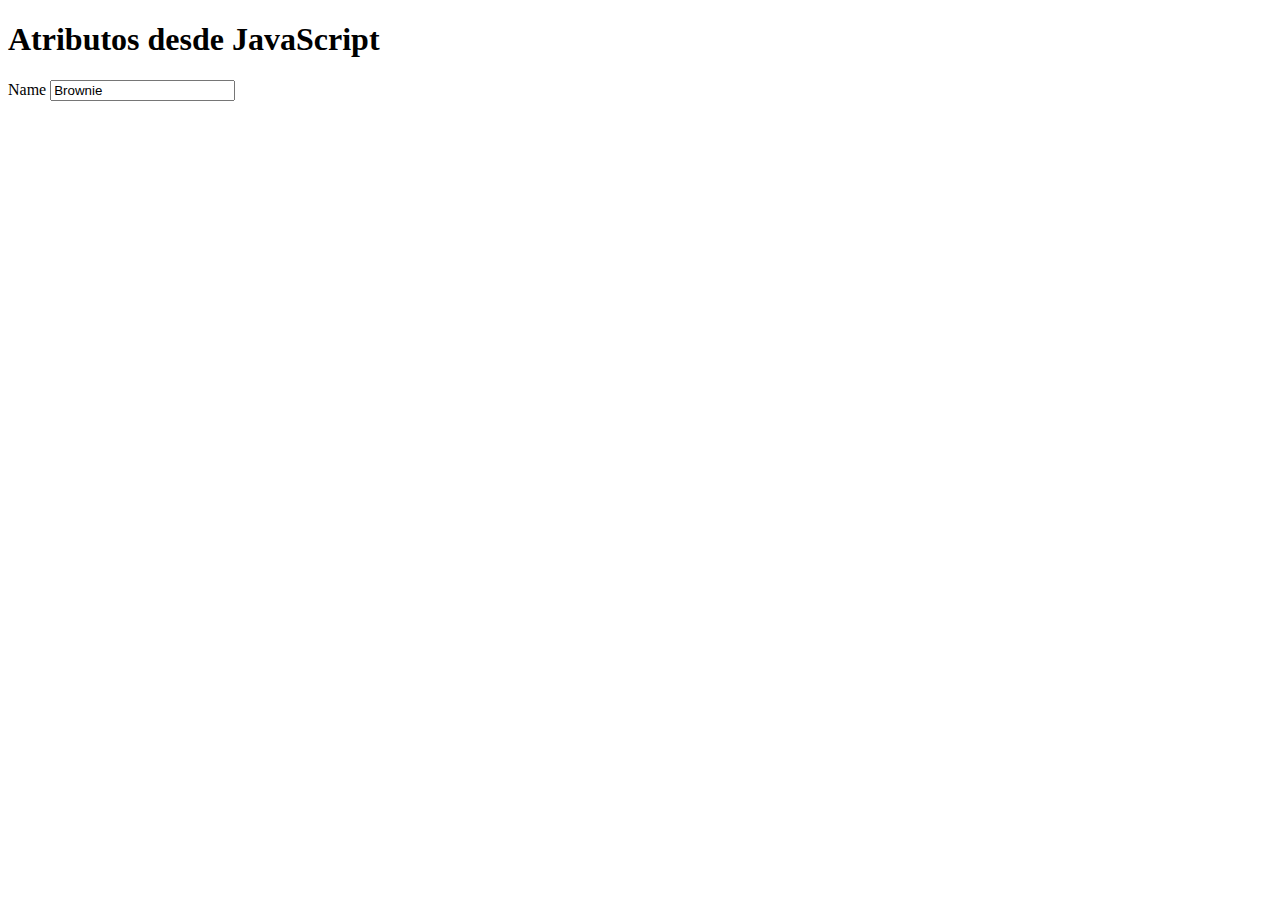
<file: atributos-y-clases/index.html>
<!DOCTYPE html>
<html lang="en">
<head>
    <meta charset="UTF-8">
    <meta http-equiv="X-UA-Compatible" content="IE=edge">
    <meta name="viewport" content="width=device-width, initial-scale=1.0">
    <title>Document</title>
</head>
<body>
    <h1 id="title" class="title">Atributos desde <span>JavaScript</span></h1>
    <form action="">
        <label for="name">Name</label>
        <input id="name" type="text" value="Brownie">
    </form>

<script src="script.js"></script>
</body>
</html>
</file>
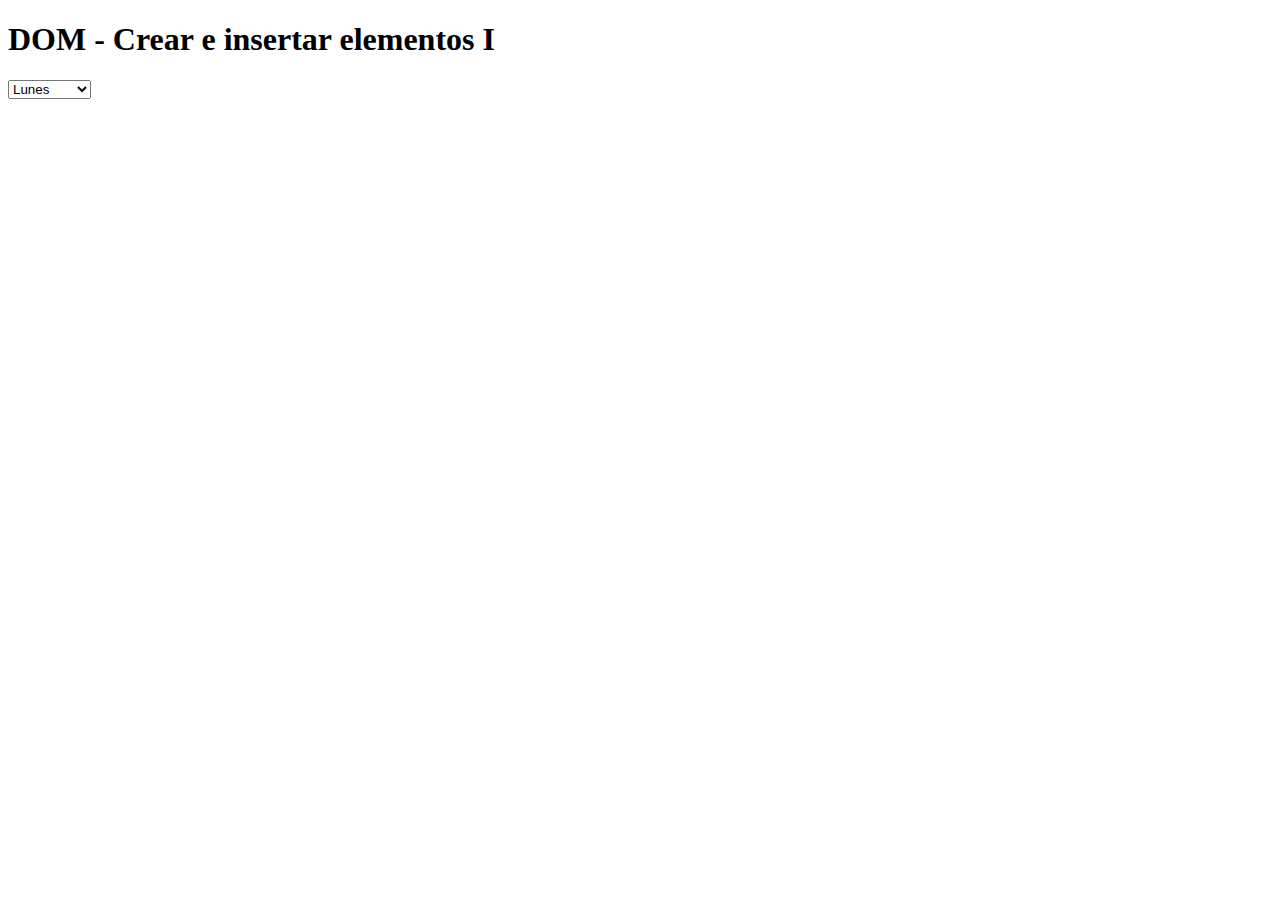
<file: crear-e-insertar-elementos-DOM/index.html>
<!DOCTYPE html>
<html lang="en">
<head>
    <meta charset="UTF-8">
    <meta http-equiv="X-UA-Compatible" content="IE=edge">
    <meta name="viewport" content="width=device-width, initial-scale=1.0">
    <title>Document</title>
</head>
<body>
    <h1 id="title">DOM - Crear e insertar elementos I </h1>

    <ul id="daysList"></ul>

    <select name="" id="daysSelect"></select>

    <script src="script.js"></script>
</body>
</html>
</file>
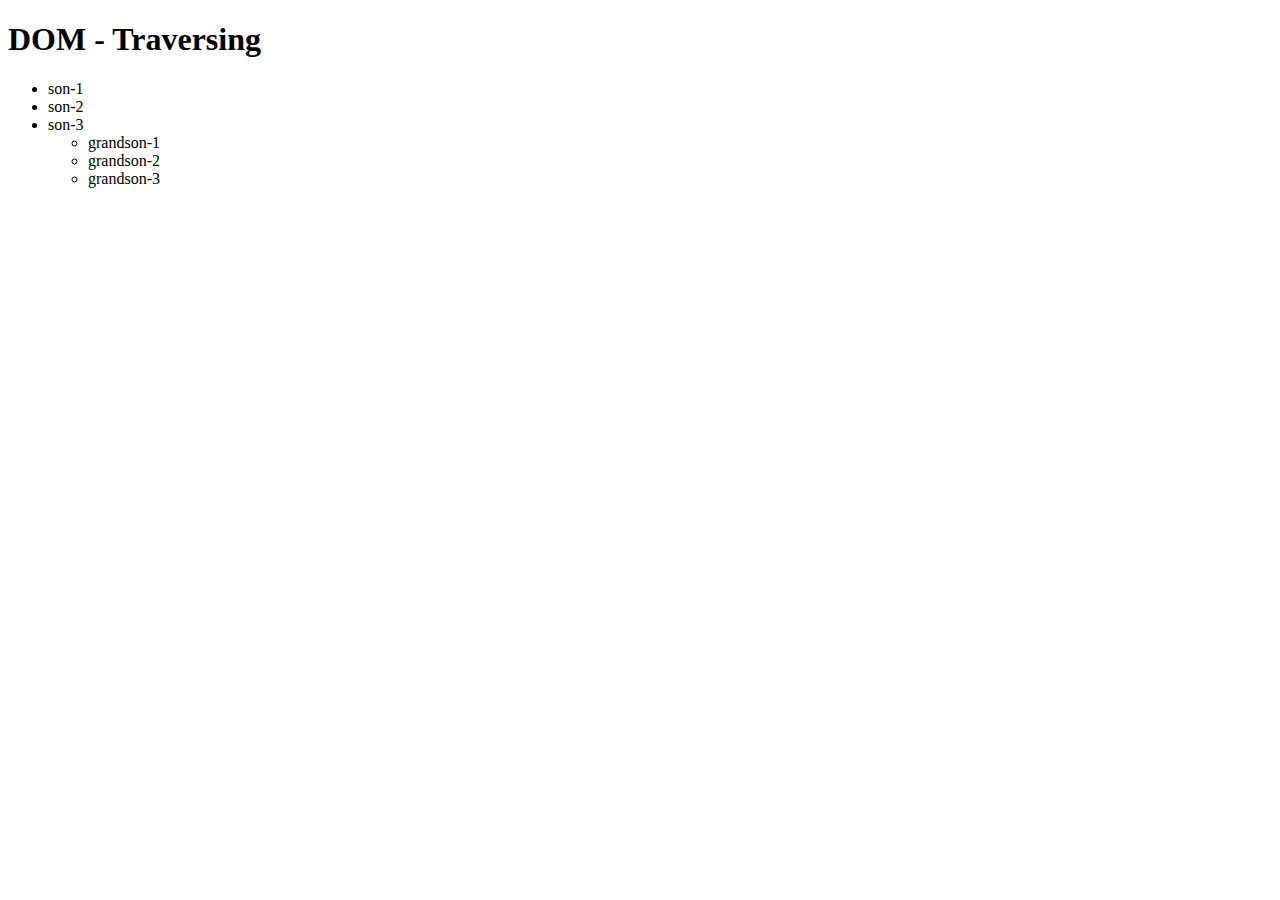
<file: DOM-traversing/index.html>
<!DOCTYPE html>
<html lang="en">
<head>
    <meta charset="UTF-8">
    <meta http-equiv="X-UA-Compatible" content="IE=edge">
    <meta name="viewport" content="width=device-width, initial-scale=1.0">
    <title>Document</title>
</head>
<body>
    <h1 id="title">DOM - Traversing</h1>

    <nav>
        <ul id="parent">
            <li>son-1</li>
            <li>son-2</li>
            <li>son-3</li>

            <ul>
                <li>grandson-1</li>
                <li>grandson-2</li>
                <li>grandson-3</li>
            </ul>
        </ul>
    </nav>



    <script src="script.js"></script>
</body>
</html>
</file>
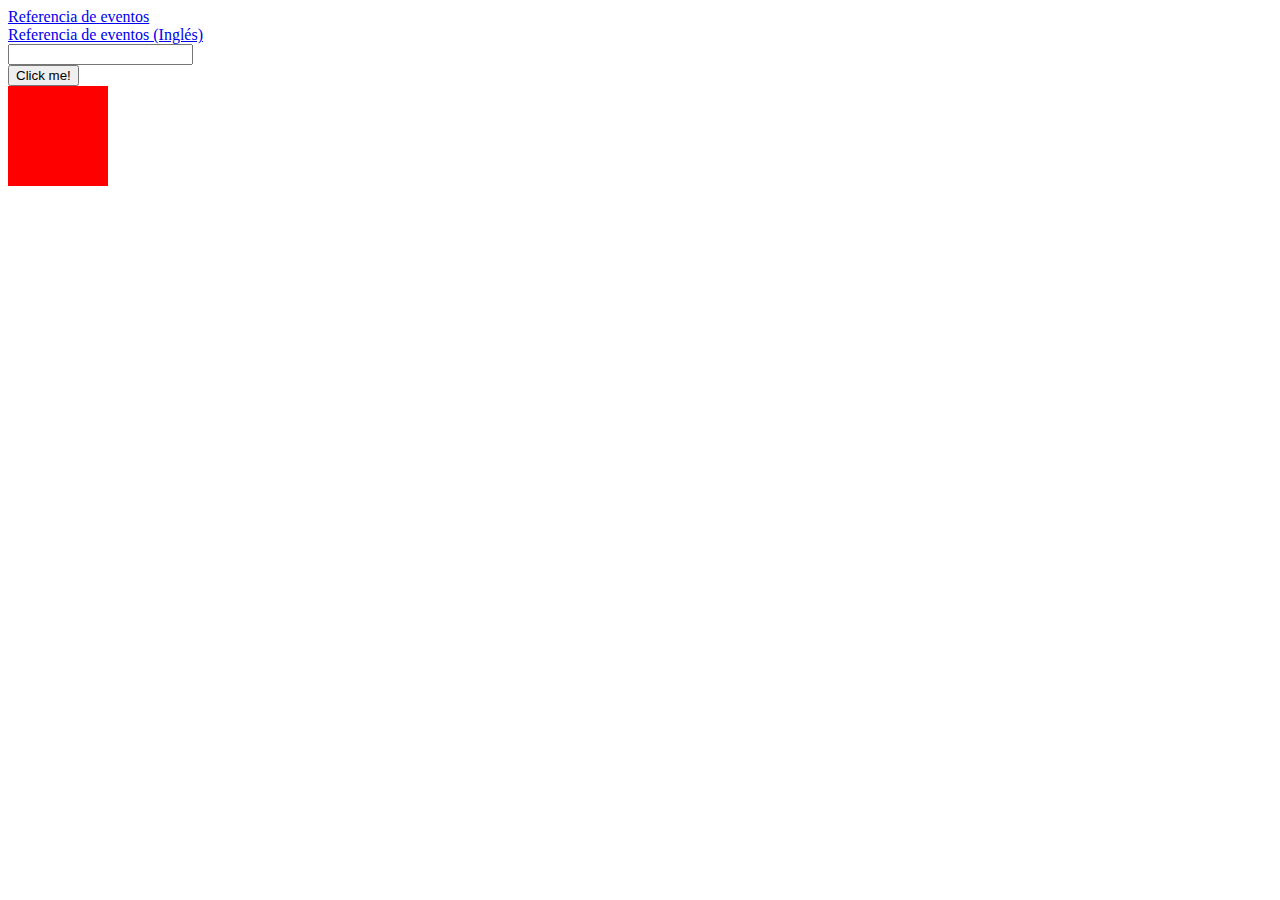
<file: eventos-de-raton-y-teclado/index.html>
<!DOCTYPE html>
<html lang="en">
<head>
    <meta charset="UTF-8">
    <meta http-equiv="X-UA-Compatible" content="IE=edge">
    <meta name="viewport" content="width=device-width, initial-scale=1.0">
    <link rel="stylesheet" href="stylesheet.css">
    <title>Document</title>
</head>
<body>
    <a href="https://developer.mozilla.org/es/docs/web/events">Referencia de eventos</a>
    
    <a href="https://developer.mozilla.org/en-US/docs/web/events">Referencia de eventos (Inglés)</a>
    
    <input id="input" type="text">

    <button id="button">Click me!</button>

    <div id="box" class="box red">
        
    </div>

    <script src="script.js"></script>
</body>
</html>
</file>
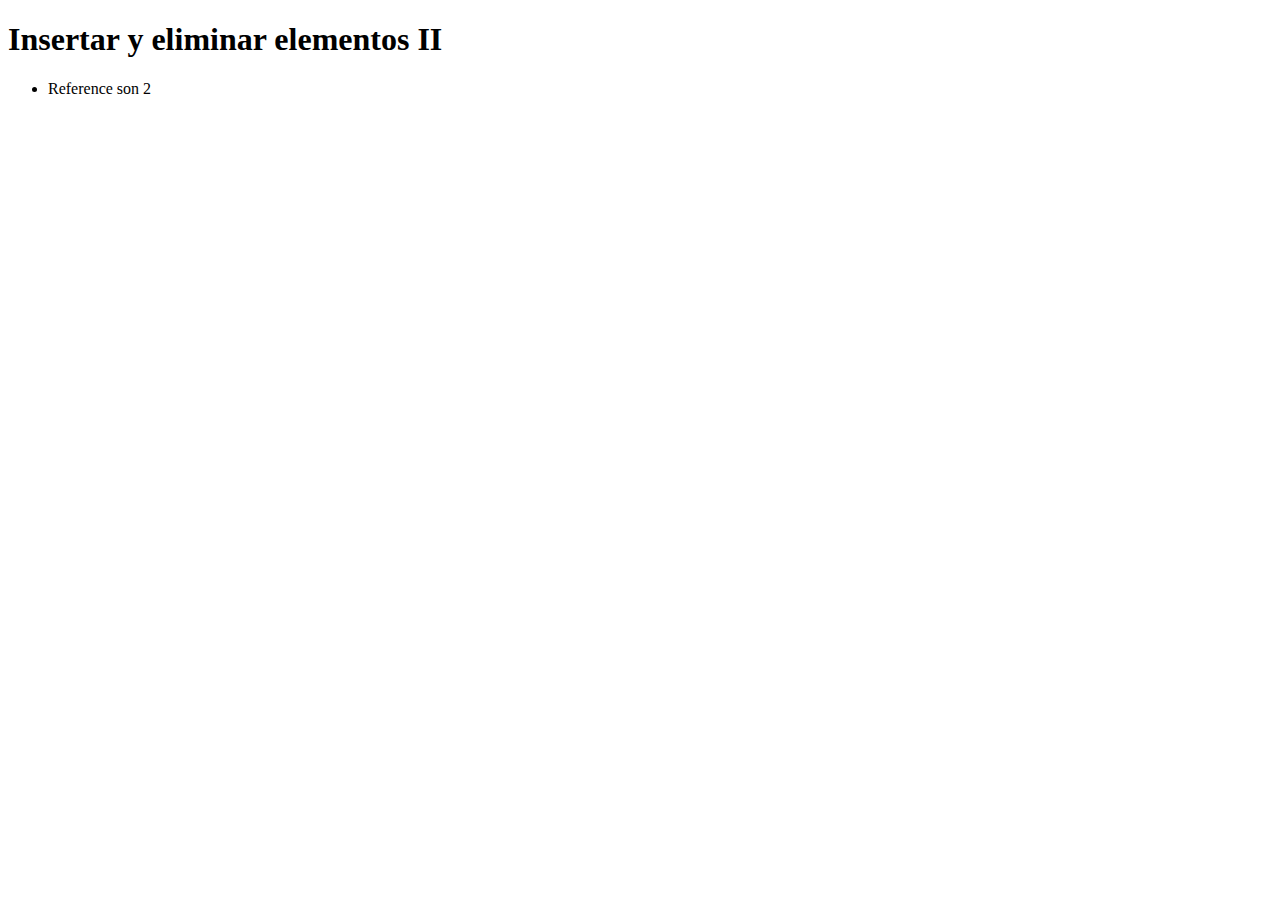
<file: insertar-clonar-borrar-elementos/index.html>
<!DOCTYPE html>
<html lang="en">
<head>
    <meta charset="UTF-8">
    <meta http-equiv="X-UA-Compatible" content="IE=edge">
    <meta name="viewport" content="width=device-width, initial-scale=1.0">
    <title>Document</title>
</head>
<body>
    <h1 id="title">Insertar y eliminar elementos II</h1>
    <ul id="list">
        <li>Reference son 1</li>
        <li>Reference son 2</li>
    </ul>



    <script src="script.js"></script>
</body>
</html>
</file>
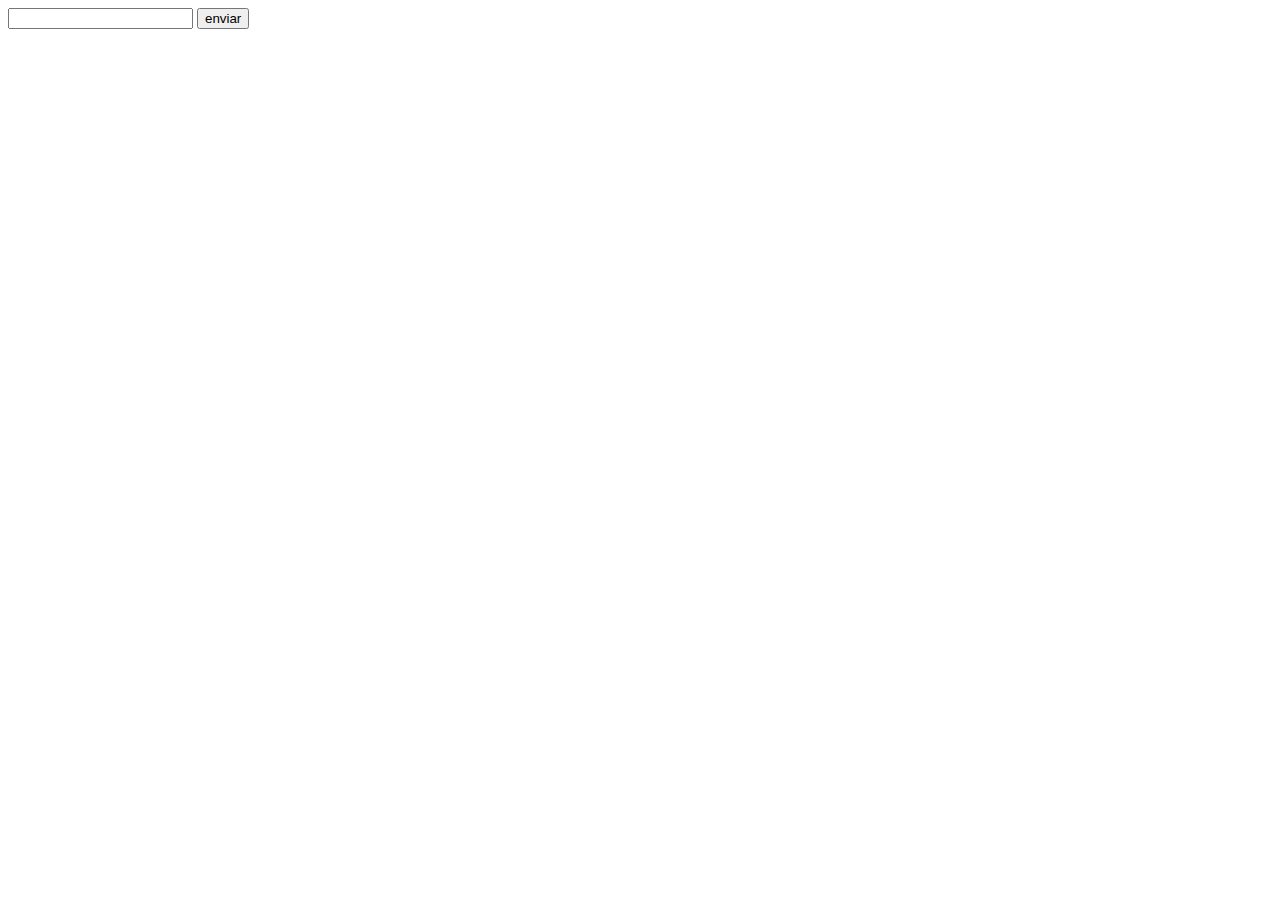
<file: objeto-evento/index.html>
<!DOCTYPE html>
<html lang="en">
<head>
    <meta charset="UTF-8">
    <meta http-equiv="X-UA-Compatible" content="IE=edge">
    <meta name="viewport" content="width=device-width, initial-scale=1.0">
    <title>Document</title>
</head>
<body>
    <form id="form" action="">
        <input id="input" type="text">
        <input type="submit" value="enviar">
    </form>


    <script src="script.js"></script>
</body>
</html>
</file>
<file: eventos-de-raton-y-teclado/stylesheet.css>
a,
button{
    display: block;
}

.box{
    width: 100px;
    height: 100px;
    background-color: red;
}

.red{
    background-color: red;
}

.green{
    background-color: green;
}
</file>
